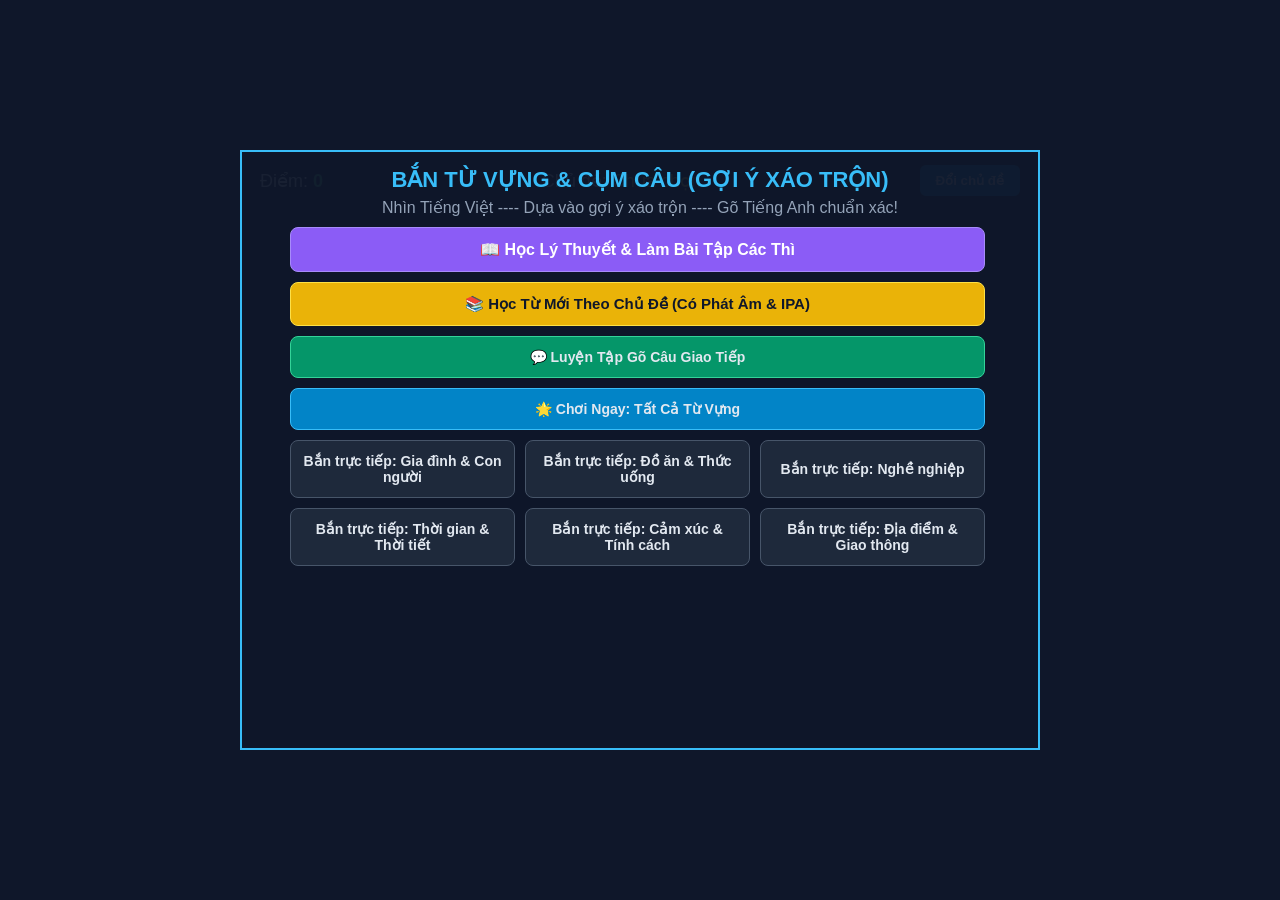
<file: docs/index.html>
<!DOCTYPE html>
<html lang="vi">
<head>
    <meta charset="UTF-8">
    <meta name="viewport" content="width=device-width, initial-scale=1.0, maximum-scale=1.0, user-scalable=no">
    <title>Game Học Tiếng Anh Thực Chiến - Typing Shooter</title>
    <link rel="stylesheet" href="css/style.css">
</head>
<body>

<div id="gameContainer">
    <div class="info">
        <div>Điểm: <span id="score">0</span></div>
        <div>Chủ đề: <span id="currentCategory">Chưa chọn</span></div>
        <button id="changeCatBtn" onclick="showMenu()">Đổi chủ đề</button>
    </div>

    <!-- Màn hình chính -->
    <div id="menuOverlay" class="overlay">
        <h1>Bắn Từ Vựng & Cụm Câu (Gợi Ý Xáo Trộn)</h1>
        <p>Nhìn Tiếng Việt ---- Dựa vào gợi ý xáo trộn ---- Gõ Tiếng Anh chuẩn xác!</p>
        <div class="category-grid" id="categoryGrid"></div>
    </div>

    <!-- Màn hình Chọn Chủ Đề Học Từ Mới -->
    <div id="selectCategoryOverlay" class="overlay">
        <button class="close-btn" onclick="showMenu()">❌ Quay Lại</button>
        <h1>Chọn Chủ Đề Muốn Học</h1>
        <p>Chọn một chủ đề bên dưới để xem từ vựng, phiên âm và nghe phát âm trước khi chơi!</p>
        <div class="category-grid" id="selectCategoryGrid"></div>
    </div>

    <!-- Màn hình Flashcard Học Từ Mới -->
    <div id="learnOverlay" class="overlay">
        <button class="close-btn" onclick="showSelectCategoryScreen()">❌ Đổi Chủ Đề Học</button>
        <h1 id="learnTitle">Từ Vựng Chủ Đề</h1>
        <p>Luyện tập ghi nhớ và nghe phát âm trước khi vào game chiến đấu nhé!</p>
        <div class="word-cards-container" id="wordCardsContainer"></div>
        <button class="start-play-btn" onclick="startLearnedCategoryGame()">🚀 Bắt Đầu Chiến Đấu Chủ Đề Này!</button>
    </div>

    <!-- Màn hình Chọn Thì Để Học Lý Thuyết -->
    <div id="selectTenseOverlay" class="overlay">
        <button class="close-btn" onclick="showMenu()">❌ Quay Lại Menu</button>
        <h1>Danh Sách Các Thì Tiếng Anh</h1>
        <p>Chọn một thì để học công thức, cách dùng và làm bài tập thực hành!</p>
        <div class="category-grid" id="tenseGrid"></div>
    </div>

    <!-- Màn hình Chi Tiết Lý Thuyết & Bài Tập -->
    <div id="tenseDetailOverlay" class="overlay">
        <button class="close-btn" onclick="showSelectTenseScreen()">❌ Chọn Thì Khác</button>
        <h1 id="tenseTitle">Tên Thì</h1>
        
        <div class="grammar-content">
            <!-- Lý thuyết -->
            <div class="theory-box">
                <h3>📘 Lý Thuyết & Công Thức</h3>
                <p id="tenseConcept"></p>
                <div class="formula-box" id="tenseFormula"></div>
                <p><b>Dấu hiệu nhận biết:</b> <span id="tenseSignals"></span></p>
            </div>

            <!-- Bài tập -->
            <div class="exercise-box">
                <h3>✏️ Bài Tập Thực Hành</h3>
                <div id="exerciseList"></div>
            </div>
        </div>
    </div>

    <!-- Thẻ Canvas hỗ trợ chơi trên máy tính và điện thoại -->
    <canvas id="gameCanvas" width="800" height="600"></canvas>

    <!-- Ô input ẩn để mở bàn phím ảo tự động khi chơi trên điện thoại -->
    <input type="text" id="mobileInput" autocomplete="off" autocapitalize="none" spellcheck="false" style="position: absolute; opacity: 0; pointer-events: none; left: -9999px;">
</div>

<script src="js/data.js"></script>
<script src="js/script.js"></script>

<script>
    // Tự động kích hoạt bàn phím ảo điện thoại khi bấm vào khung game (Canvas)
    const canvas = document.getElementById('gameCanvas');
    const mobileInput = document.getElementById('mobileInput');

    if (canvas && mobileInput) {
        canvas.addEventListener('click', function() {
            mobileInput.focus();
        });
        canvas.addEventListener('touchstart', function() {
            mobileInput.focus();
        });
    }
</script>
</body>
</html>
</file>
<file: docs/css/style.css>
* {
    box-sizing: border-box;
}

body {
    margin: 0;
    background: #0f172a;
    color: #fff;
    font-family: Arial, sans-serif;
    display: flex;
    flex-direction: column;
    align-items: center;
    justify-content: center;
    height: 100vh;
    overflow: hidden;
}

#gameContainer {
    position: relative;
    width: 800px;
    height: 600px;
    position: relative;
    max-width: 100%;
    margin: 0 auto;
    overflow: hidden;
}

#gameCanvas {
    border: 2px solid #38bdf8;
    box-shadow: 0 0 20px rgba(56, 189, 248, 0.3);
    background: #020617;
    display: block;
    width: 100%;
    height: auto;
    max-width: 800px;
    display: block;
    margin: 0 auto;
}

.info {
    position: absolute;
    top: 15px;
    left: 20px;
    right: 20px;
    display: flex;
    justify-content: space-between;
    align-items: center;
    font-size: 18px;
    z-index: 5;
    pointer-events: none;
}

#score { color: #4ade80; font-weight: bold; }
#currentCategory { color: #fde047; }

.info button {
    pointer-events: auto;
    background: #0284c7;
    color: white;
    border: none;
    padding: 8px 16px;
    border-radius: 6px;
    cursor: pointer;
    font-weight: bold;
    transition: 0.2s;
}

.info button:hover { background: #0369a1; }

.overlay {
    position: absolute;
    top: 0;
    left: 0;
    width: 100%;
    height: 100%;
    background: rgba(15, 23, 42, 0.96);
    border: 2px solid #38bdf8;
    display: flex;
    flex-direction: column;
    align-items: center;
    justify-content: flex-start;
    z-index: 20;
    padding: 20px;
    box-sizing: border-box;
    max-height: 100vh;
    overflow-y: auto;
    padding: 15px;
}

.overlay h1 {
    color: #38bdf8;
    margin: 0 0 5px 0;
    font-size: 22px;
    text-transform: uppercase;
    text-align: center;
}

.overlay p {
    color: #94a3b8;
    margin: 0 0 10px 0;
    text-align: center;
}

.category-grid {
    display: grid;
    grid-template-columns: repeat(3, 1fr);
    gap: 10px;
    width: 95%;
    max-width: 700px;
    max-height: 420px;
    overflow-y: auto;
    padding-right: 5px;
}

.category-btn {
    background: #1e293b;
    color: #e2e8f0;
    border: 1px solid #475569;
    padding: 12px;
    border-radius: 8px;
    cursor: pointer;
    font-size: 14px;
    font-weight: bold;
    transition: all 0.2s ease;
    text-align: center;
}

.category-btn:hover {
    background: #38bdf8;
    color: #0f172a;
    border-color: #38bdf8;
    transform: translateY(-2px);
}

.category-btn.grammar-btn {
    grid-column: span 3;
    background: #8b5cf6;
    color: white;
    border-color: #a78bfa;
    font-size: 16px;
}

.category-btn.grammar-btn:hover {
    background: #7c3aed;
}

.category-btn.learn-cat-btn {
    grid-column: span 3;
    background: #eab308;
    color: #0f172a;
    border-color: #fde047;
    font-size: 15px;
}

.category-btn.sentence-btn {
    grid-column: span 3;
    background: #059669;
    border-color: #34d399;
}

.category-btn.all-btn {
    grid-column: span 3;
    background: #0284c7;
    border-color: #38bdf8;
}

#selectCategoryOverlay, #learnOverlay, #selectTenseOverlay, #tenseDetailOverlay {
    display: none;
}

.close-btn {
    position: absolute;
    top: 15px;
    right: 20px;
    background: #ef4444;
    color: white;
    border: none;
    padding: 8px 14px;
    border-radius: 6px;
    cursor: pointer;
    font-weight: bold;
}

.close-btn:hover { background: #dc2626; }

/* Styles cho phần Ngữ Pháp */
.grammar-content {
    width: 100%;
    max-height: 480px;
    overflow-y: auto;
    padding-right: 10px;
}

.theory-box {
    background: #1e293b;
    border-left: 4px solid #38bdf8;
    padding: 15px;
    border-radius: 6px;
    margin-bottom: 15px;
    text-align: left;
}

.theory-box h3 {
    margin-top: 0;
    color: #38bdf8;
}

.formula-box {
    background: #0f172a;
    padding: 10px;
    border-radius: 6px;
    color: #4ade80;
    margin: 10px 0;
    line-height: 1.6;
}

.exercise-box {
    background: #1e293b;
    border-left: 4px solid #a78bfa;
    padding: 15px;
    border-radius: 6px;
    text-align: left;
}

.exercise-item {
    background: #0f172a;
    padding: 12px;
    border-radius: 6px;
    margin-bottom: 12px;
}

.ex-options {
    display: grid;
    grid-template-columns: repeat(2, 1fr);
    gap: 8px;
    margin-top: 10px;
}

.opt-btn {
    background: #334155;
    color: white;
    border: 1px solid #475569;
    padding: 8px;
    border-radius: 4px;
    cursor: pointer;
    font-weight: bold;
}

.opt-btn:hover { background: #475569; }

.opt-btn.correct { background: #16a34a !important; color: white; }
.opt-btn.wrong { background: #dc2626 !important; color: white; }

.explanation {
    margin-top: 8px;
    font-size: 13px;
    color: #fde047;
    display: none;
}

.word-cards-container {
    display: grid;
    grid-template-columns: repeat(2, 1fr);
    gap: 10px;
    width: 100%;
    max-height: 380px;
    overflow-y: auto;
    margin-bottom: 15px;
}

.word-card {
    background: #1e293b;
    border: 1px solid #334155;
    border-radius: 8px;
    padding: 10px 15px;
    display: flex;
    justify-content: space-between;
    align-items: center;
}

.word-card .en { font-size: 18px; font-weight: bold; color: #38bdf8; }
.word-card .phonetic { font-size: 12px; color: #fde047; margin: 2px 0; }
.word-card .vi { font-size: 14px; color: #cbd5e1; }

.audio-btn {
    background: #0284c7;
    border: none;
    color: white;
    border-radius: 50%;
    width: 32px;
    height: 32px;
    cursor: pointer;
}

.start-play-btn {
    background: #22c55e;
    color: white;
    border: none;
    padding: 12px 30px;
    font-size: 16px;
    font-weight: bold;
    border-radius: 8px;
    cursor: pointer;
}
</file>
